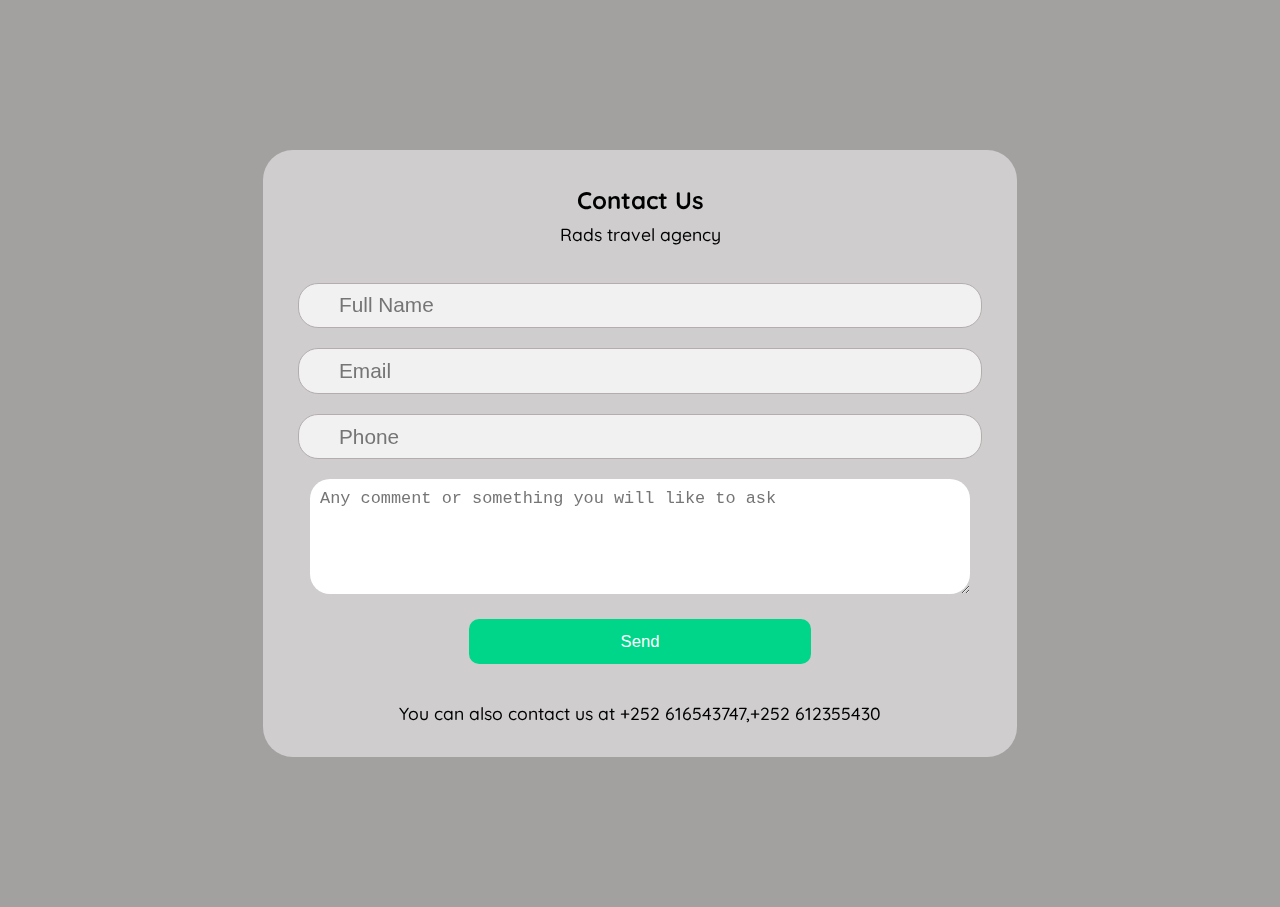
<file: travelling website/contact.html>
<!DOCTYPE html>
<html lang="en">
  <head>
    <meta charset="UTF-8" />
    <meta http-equiv="X-UA-Compatible" content="IE=edge" />
    <meta name="viewport" content="width=device-width, initial-scale=1.0" />
    <title>Contact us</title>
    <link rel="stylesheet" href="css-files/contacts.css" />
  </head>
  <body>
    <div class="formBox">
      <h2>Contact Us</h2>
      <p>Rads travel agency</p>
      <form action="#">
        <div class="nameInp">
          <i class="fa fa-user icon"></i>
          <input type="text" placeholder="Full Name" name="name" id="name" />
        </div>
        <div class="mailInp">
          <i class="fa fa-envelope"></i>
          <input type="email" name="mail" id="mail" placeholder="Email" />
        </div>
        <div class="phoneInp">
          <i class="fa-solid fa-phone"></i>
          <input
            type="number"
            name="phone"
            id="phone"
            placeholder="Phone"
            min="100000"
            max="9999999999"
          />
        </div>
        <div class="queryInp">
          <textarea
            name="query"
            id="query"
            cols="30"
            rows="5"
            placeholder="Any comment or something you will like to ask"
          ></textarea>
        </div>
        <div class="submitBtn">
          <button id="btn" onclick="notif()">Send</button>
        </div>
      </form>
      <p class="extra">You can also contact us at +252 616543747,+252 612355430</p>
  </body>
</html>
</file>
<file: travelling website/css-files/contacts.css>
@import url("https://fonts.googleapis.com/css2?family=Quicksand:wght@300;400;500;600&display=swap");
body {
  background-color: rgb(163, 160, 160);
  background-repeat: no-repeat;
  height: 99vh;
  overflow-y: hidden;
  display: flex;
  justify-content: center;
  align-items: center;
  font-family: "Quicksand", sans-serif;
}
.formBox {
  padding: 15px;
  text-align: center;
  min-height: 50vh;
  min-width: 50vw;
  display: flex;
  flex-direction: column;
  background: #f8f8f885;
  border-radius: 30px;
  backdrop-filter: blur(10px);
}
h2 {
  margin-bottom: -10px;
}
p {
  font-weight: 500;
  font-size: 1.1em;
}

form {
  padding: 10px;
}
form > div {
  padding: 10px;
  position: relative;
  font-size: 1.3em;
}
form > div i {
  position: absolute;
  top: 22px;
  margin-left: 10px;
  opacity: 0.6;
}
form > div input {
  height: 2em;
  width: 70vw;
  padding-left: 40px;
  font-size: 1em;
  border-radius: 20px;
  outline: none;
  border: 1px solid #b5adad;
  background-color: #f1f1f1;
}
div > input:focus {
  border: 1px solid #6f6a6a;
}
form > div:hover > i {
  opacity: 1;
  transition: opacity 1s;
}
textarea {
  border: none;
  width: 70vw;
  border-radius: 20px;
  padding: 10px;
  outline: none;
  font-size: 1em;
}
button {
  width: 50%;
  height: 5vh;
  color: #ffffff;
  background: #00d689;
  outline: none;
  border: none;
  border-radius: 10px;
  cursor: pointer;
  font-size: 0.8em;
}
@media screen and (min-width: 900px) {
  form > div input {
    width: 50vw;
  }
  textarea {
    width: 50vw;
  }
}
</file>
